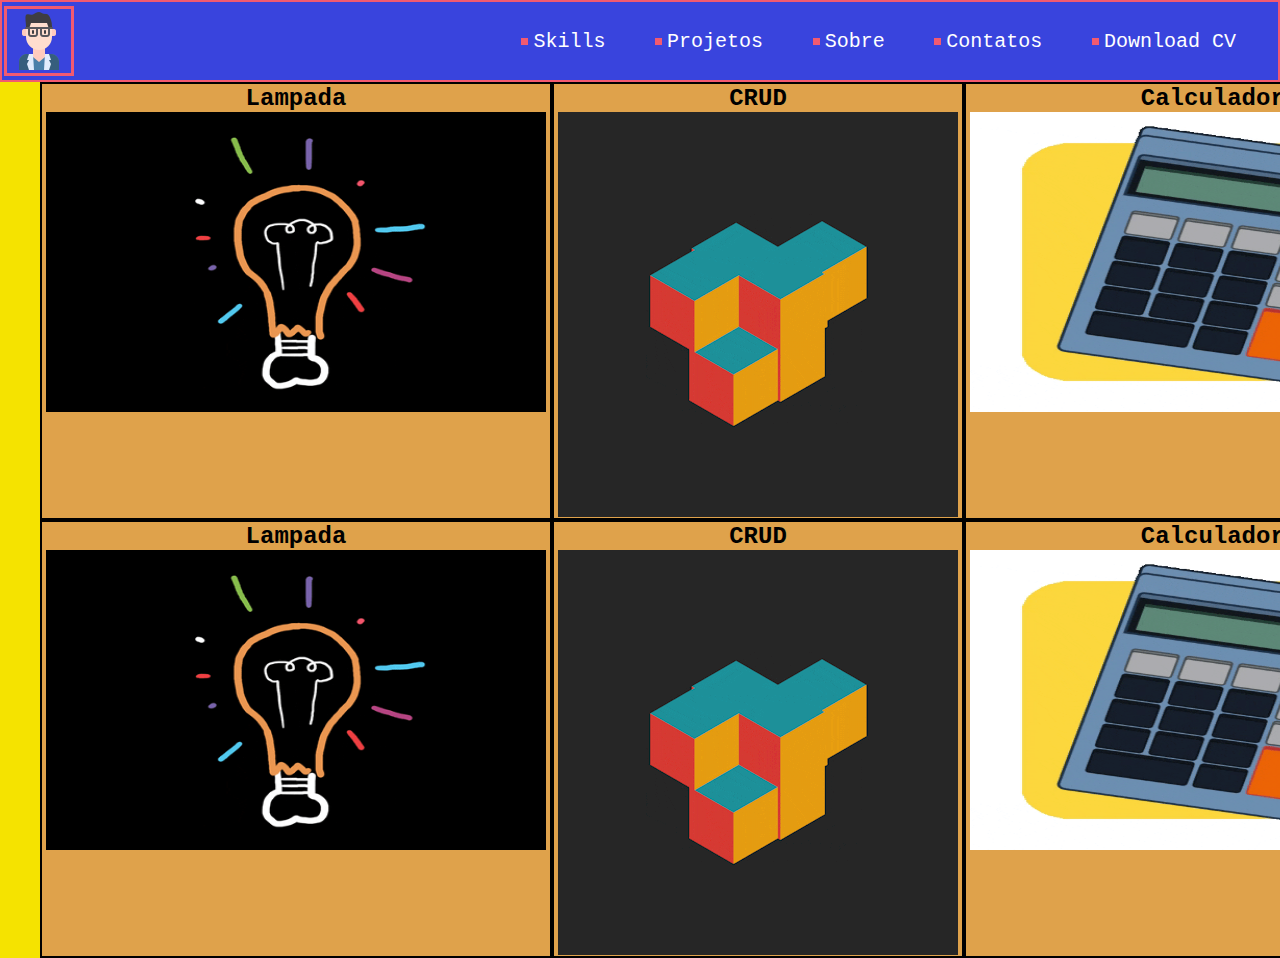
<file: home/index.html>
<!DOCTYPE html>
<html lang="por">

<head>
    <link rel="stylesheet" href="/home/css/main.css">
    <link rel="stylesheet" href="/home/css/reset.css">
    <link rel="stylesheet" href="/home/css/components/header.css">
    <link rel="stylesheet" href="/home/css/components/sectionOne.css">
    <link rel="stylesheet" href="/home/css/components/gifs.css">


    <meta charset="UTF-8">
    <meta http-equiv="X-UA-Compatible" content="IE=edge">
    <meta name="viewport" content="width=device-width, initial-scale=1.0">
    <title>Mini Projetos - JavaScript</title>
</head>

<body>
    <header>
        <img class="logo" id="logo" src="assets/img/logo_boy_64.png" alt="Logo Lucas Santos" />
        <nav class="container-menu">
            <a class="aMenu" href="#" lang="en">Skills</a>
            <a class="aMenu" href="#">Projetos</a>
            <a class="aMenu" href="#">Sobre</a>
            <a class="aMenu" href="#">Contatos</a>
            <a class="aMenu" id="buttonCV" href="#" lang="en">Download CV</a>
        </nav>
    </header>
    <section class="sectionOne">
        <table class="table-projects">
            <ul class="ul-projects">
                <li class="li-projects">
                    <h2>Lampada</h2>
                    <img class="gifs" src="/home/assets/gifs/lamp.gif" alt="lampada">
                </li>
                <li class="li-projects">
                    <h2>CRUD</h2>
                    <a class="gifs" href="https://lucasxs.github.io/CRUD---LocalStorage/" target="_blank"><img
                            src="/home/assets/gifs/crud.gif" alt="crud"></a>
                </li>
                </li>
                <li class="li-projects">
                    <h2>Calculadora</h2>
                    <img class="gifs" src="/home/assets/gifs/calculator.gif" alt="calculadora">
                </li>
                </li>
            </ul>
            <ul class="ul-projects">
                <li class="li-projects">
                    <h2>Lampada</h2>
                    <img class="gifs" src="/home/assets/gifs/lamp.gif" alt="lampada">
                </li>
                <li class="li-projects">
                    <h2>CRUD</h2>
                    <a class="gifs" href="https://lucasxs.github.io/CRUD---LocalStorage/" target="_blank"><img
                            src="/home/assets/gifs/crud.gif" alt="crud"></a>
                </li>
                </li>
                <li class="li-projects">
                    <h2>Calculadora</h2>
                    <img class="gifs" src="/home/assets/gifs/calculator.gif" alt="calculadora">
                </li>
                </li>
            </ul>
        </table>
    </section>
</body>

</html>
</file>
<file: home/css/main.css>
body {
    font-family: "DM Sans", sans-serif;
}

.marktext {
	background: #3944dd;
    color: white;
	padding: 2px;
}
</file>
<file: home/css/components/header.css>
header {
    display: flex; 
    justify-content: space-between;
    background-color: #3944dd;
    align-items: center;
    padding: 4px 2px;
    border: 2px solid #f25a70; /*temp*/
} 

.logo {
    border: 3px solid #f25a70; /*temp*/
}

/* itens de menu*/
.aMenu {
    display: inline-flex;
    align-items: center;
    font-size: 20px;
    color: white;    
    text-decoration: none;
    margin-right: 40px;
}

/*pontinhos do menu*/
.aMenu::before {
    content: '';
    background-color: #f25a70;
    width: 7px;
    height: 7px;
    margin-right: 5px;
}

.aMenu:hover {
    color: yellow;
}
</file>
<file: home/css/components/sectionOne.css>
table {
    text-decoration: none;
}

.sectionOne {
    background-color: #f5e300;   

}

.ul-projects {  
    margin: 0;
    display: flex;
    justify-content: space-evenly;   
}

.li-projects { 
    background-color: #dfa24b;
    text-align: center; 
    border: 2px solid black;
    padding: 1px 4px;
}

li {
    list-style: none;
}
</file>
<file: home/css/components/gifs.css>
.gifs {
    width: 500px;
    height: 300px;
    background-color: #262626;
    margin-bottom: 0;
}
</file>
